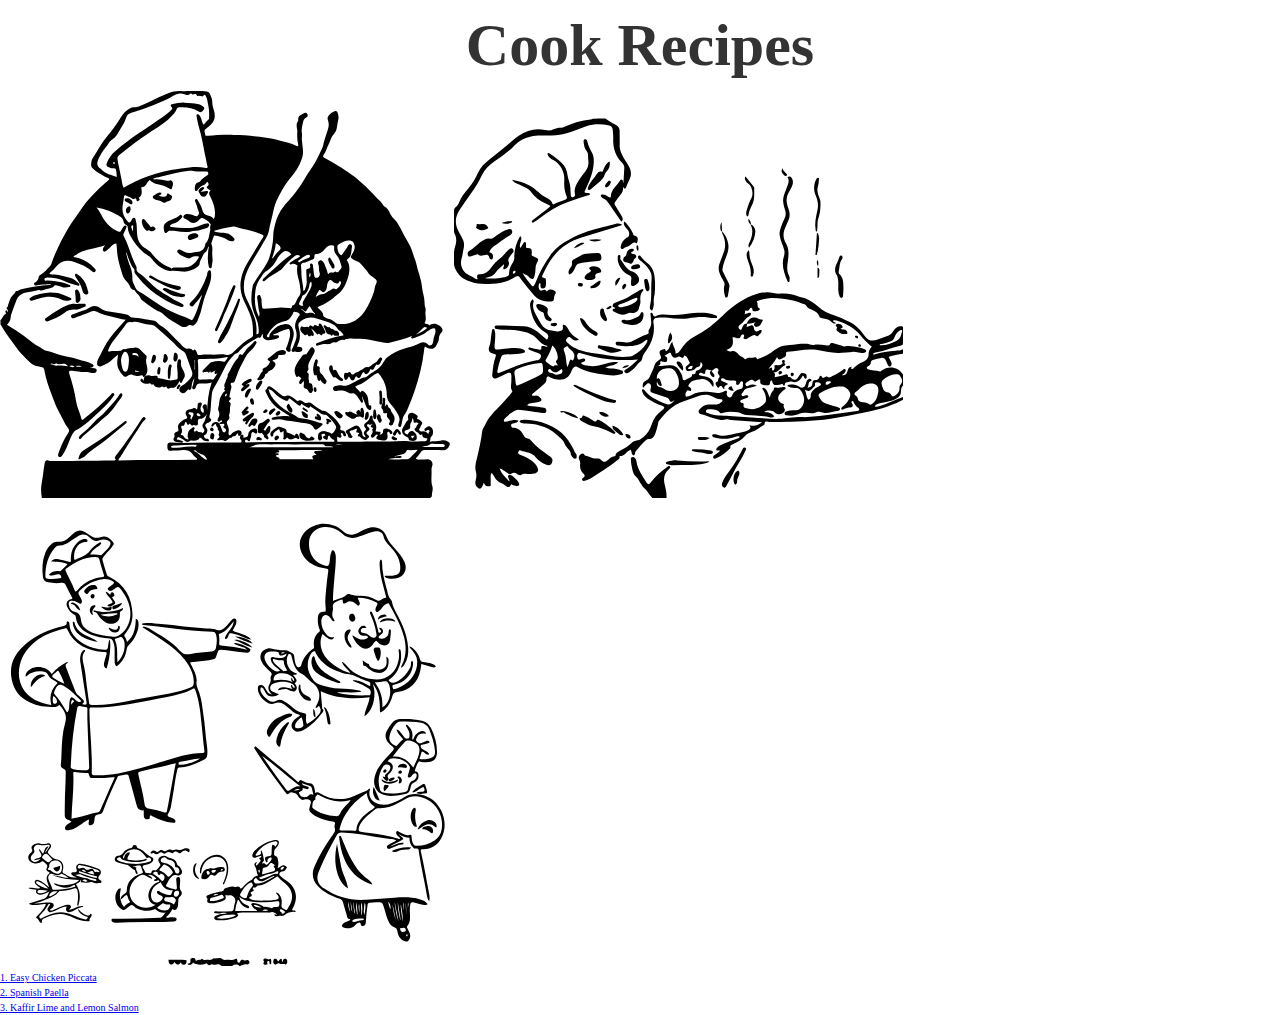
<file: index.html>
<!DOCTYPE html>
<html lang="en">
	<head>
		<meta charset="UTF-8" />
		<meta http-equiv="X-UA-Compatible" content="IE=edge" />
		<meta name="viewport" content="width=device-width, initial-scale=1.0" />
		<link rel="stylesheet" href="./css/styles-index.css" type="text/css" />
		<title>odin-recipes</title>
	</head>
	<body>
		<header class="header">
			<h1 class="header-title"><strong>Cook Recipes</strong></h1>
			<img
				src="./img/Vintagechef1-1.svg"
				alt="chef cook"
				width="450"
				height="auto"
			/>
			<img
				src="./img/chef retro vector1-1.svg"
				alt="chef cook"
				width="450"
				height="auto"
			/>
			<img src="./img/chef4-4.svg" alt="chef cook" width="450" height="auto" />
		</header>
		<main>
			<section>
				<p>
					<a href="recipes/easy-chicken-piccata.html"
						>1. Easy Chicken Piccata</a
					>
				</p>
			</section>
			<section>
				<p>
					<a href="recipes/spanish-paella.html">2. Spanish Paella</a>
				</p>
			</section>
			<section>
				<p>
					<a href="recipes/kaffir-lime.html">3. Kaffir Lime and Lemon Salmon</a>
				</p>
			</section>
		</main>
		<footer></footer>
	</body>
</html>
</file>
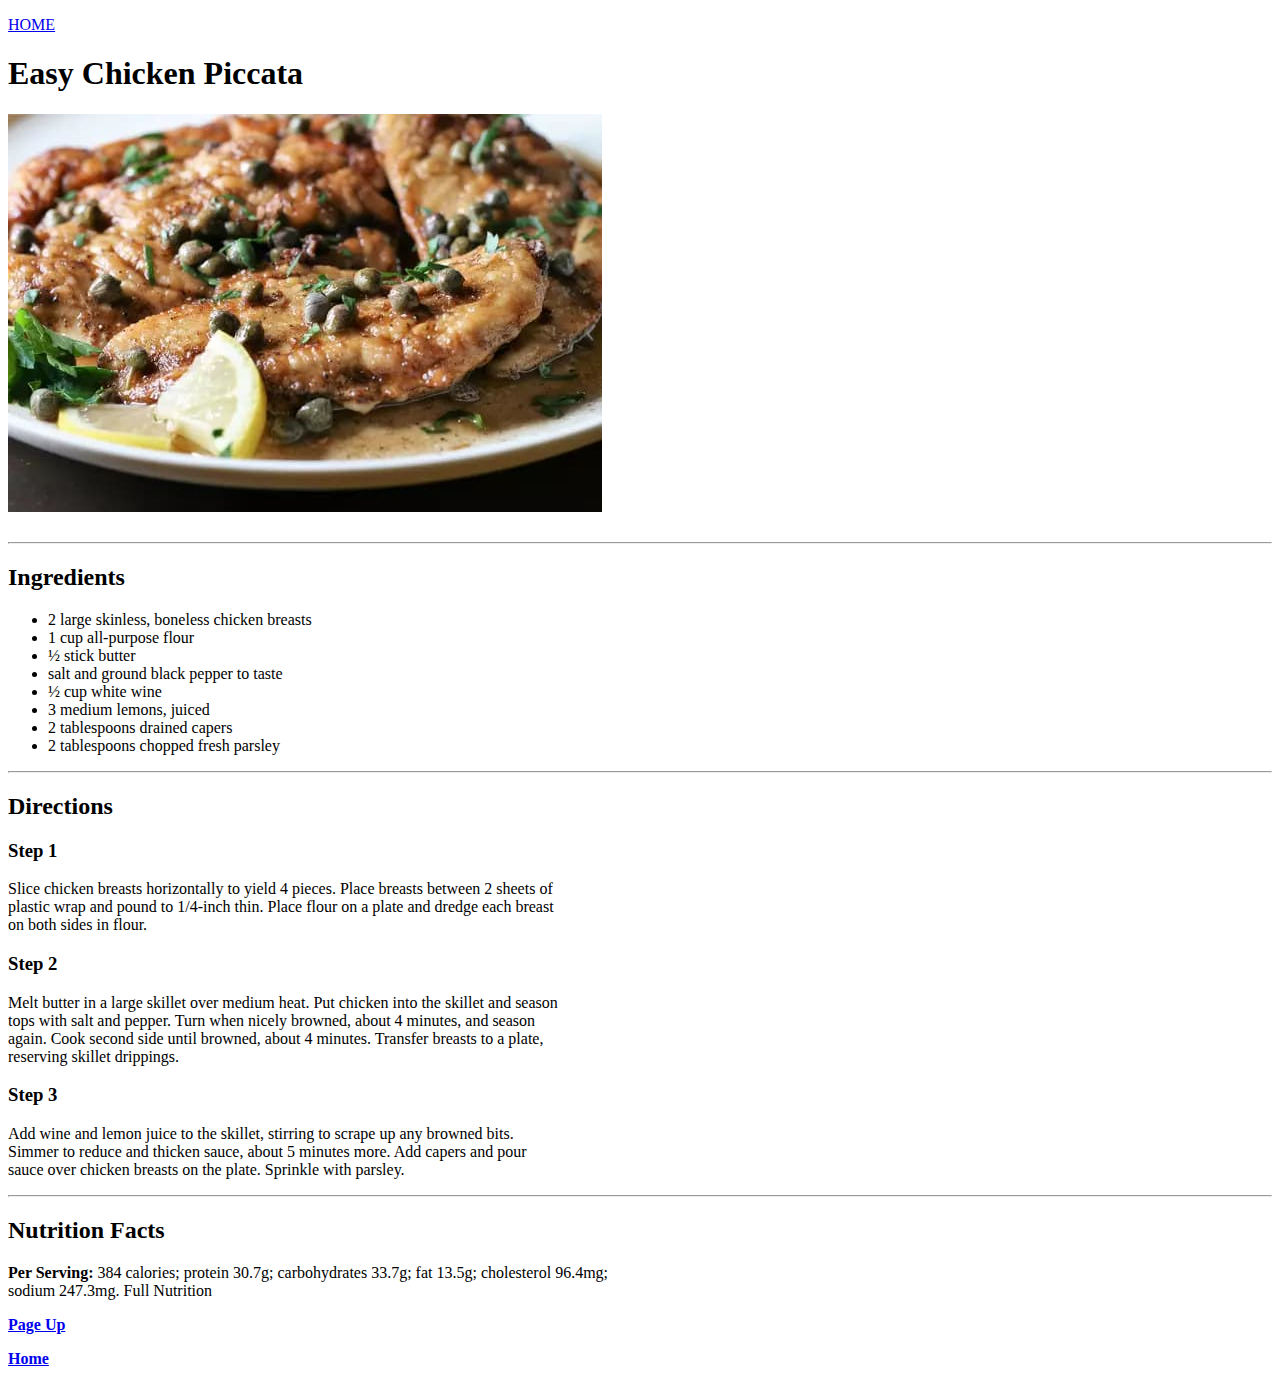
<file: recipes/easy-chicken-piccata.html>
<!DOCTYPE html>
<html lang="en">
	<head>
		<meta charset="UTF-8" />
		<meta http-equiv="X-UA-Compatible" content="IE=edge" />
		<meta name="viewport" content="width=device-width, initial-scale=1.0" />
		<title>EasyChickenPiccata</title>
	</head>
	<body>
		<header>
			<p>
				<a href="../index.html">HOME</a>
			</p>
			<h1>Easy Chicken Piccata</h1>
			<img src="img/picatta.jpg" alt="delicious recipes chicken" />
		</header>
		<br />
		<hr />
		<section>
			<h2>Ingredients</h2>
			<ul>
				<li>2 large skinless, boneless chicken breasts</li>
				<li>1 cup all-purpose flour</li>
				<li>½ stick butter</li>
				<li>salt and ground black pepper to taste</li>
				<li>½ cup white wine</li>
				<li>3 medium lemons, juiced</li>
				<li>2 tablespoons drained capers</li>
				<li>2 tablespoons chopped fresh parsley</li>
			</ul>
		</section>
		<hr />
		<section>
			<h2>Directions</h2>
			<article>
				<h3>Step 1</h3>
				<p>
					Slice chicken breasts horizontally to yield 4 pieces. Place breasts
					between 2 sheets of<br />
					plastic wrap and pound to 1/4-inch thin. Place flour on a plate and
					dredge each breast<br />
					on both sides in flour.
				</p>
			</article>
			<article>
				<h3>Step 2</h3>
				<p>
					Melt butter in a large skillet over medium heat. Put chicken into the
					skillet and season<br />
					tops with salt and pepper. Turn when nicely browned, about 4 minutes,
					and season<br />
					again. Cook second side until browned, about 4 minutes. Transfer
					breasts to a plate,<br />
					reserving skillet drippings.
				</p>
			</article>
			<article>
				<h3>Step 3</h3>
				<p>
					Add wine and lemon juice to the skillet, stirring to scrape up any
					browned bits.<br />
					Simmer to reduce and thicken sauce, about 5 minutes more. Add capers
					and pour<br />
					sauce over chicken breasts on the plate. Sprinkle with parsley.
				</p>
			</article>
		</section>
		<hr />
		<footer>
			<h2>Nutrition Facts</h2>
			<p>
				<strong>Per Serving:</strong>
				384 calories; protein 30.7g; carbohydrates 33.7g; fat 13.5g; cholesterol
				96.4mg;<br />
				sodium 247.3mg. Full Nutrition
			</p>

			<p>
				<a href="easy-chicken-piccata.html"><strong>Page Up</strong></a>
			</p>

			<p>
				<a href="../index.html"><strong>Home</strong></a>
			</p>
		</footer>
	</body>
</html>
</file>
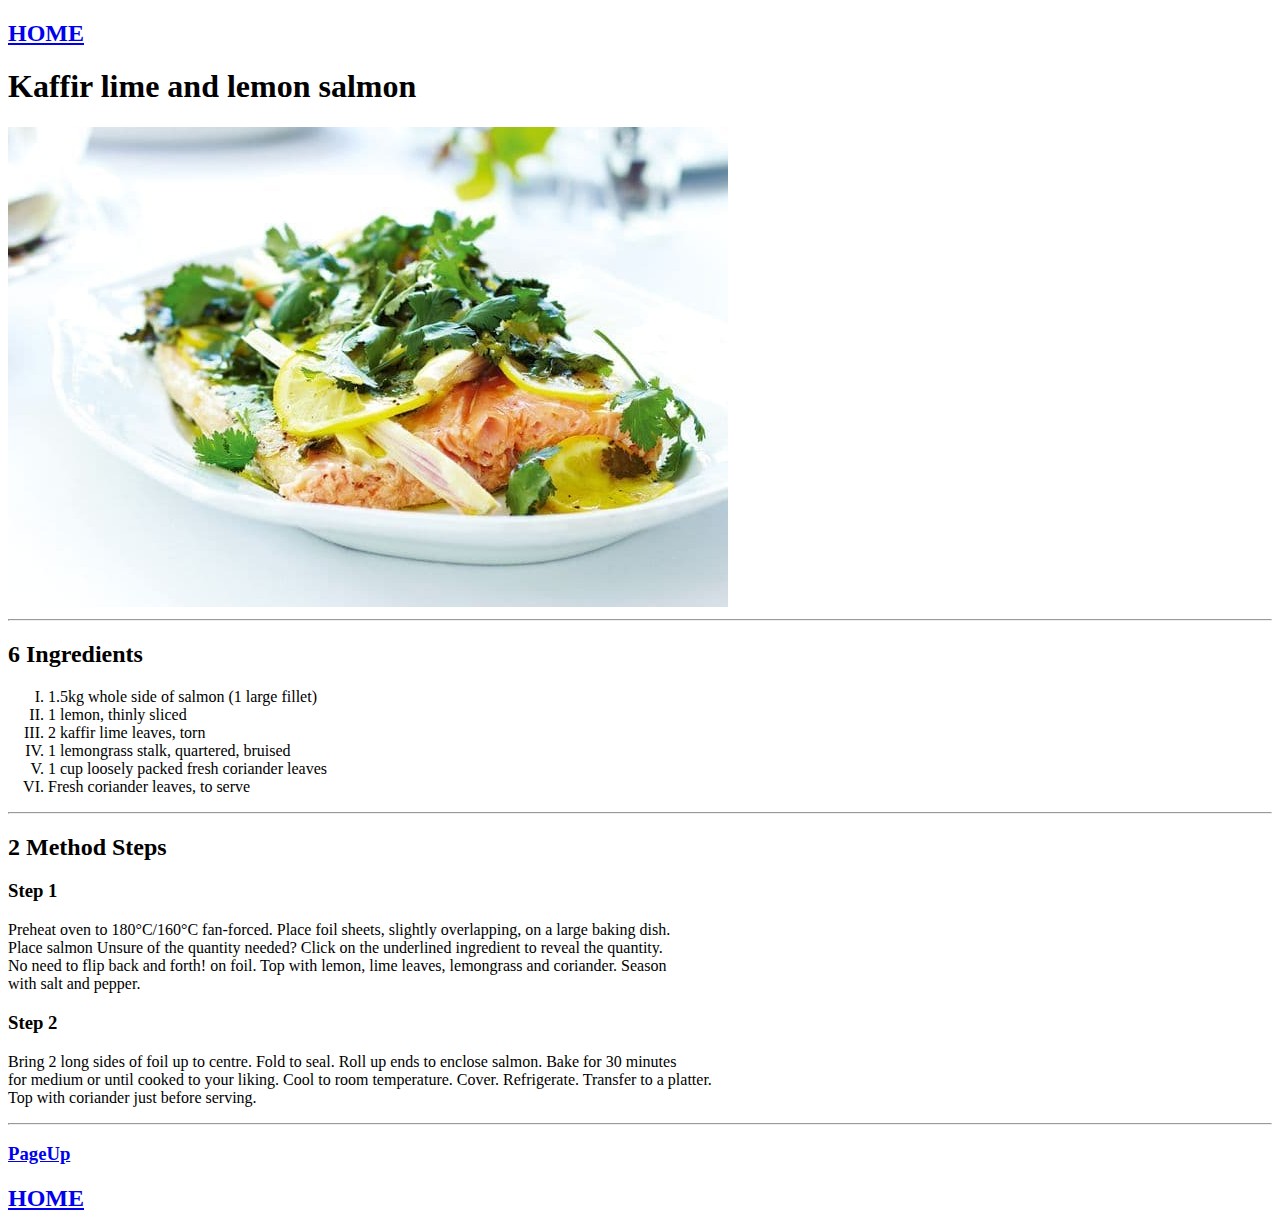
<file: recipes/kaffir-lime.html>
<!DOCTYPE html>
<html lang="en">
	<head>
		<meta charset="UTF-8" />
		<meta http-equiv="X-UA-Compatible" content="IE=edge" />
		<meta name="viewport" content="width=device-width, initial-scale=1.0" />
		<title>KaffirLimeAndLemonSalmon</title>
	</head>
	<body>
		<h2>
			<a href="../index.html">HOME</a>
		</h2>
		<h1>Kaffir lime and lemon salmon</h1>
		<img src="img/kaffir-lime-and-lemon-salmon.jpg" alt="delisious fish" />
		<br />
		<hr />
		<h2>6 Ingredients</h2>
		<ol type="I">
			<li>1.5kg whole side of salmon (1 large fillet)</li>
			<li>1 lemon, thinly sliced</li>
			<li>2 kaffir lime leaves, torn</li>
			<li>1 lemongrass stalk, quartered, bruised</li>
			<li>1 cup loosely packed fresh coriander leaves</li>
			<li>Fresh coriander leaves, to serve</li>
		</ol>
		<hr />

		<h2>2 Method Steps</h2>
		<h3>Step 1</h3>
		<p>
			Preheat oven to 180°C/160°C fan-forced. Place foil sheets, slightly
			overlapping, on a large baking dish.<br />
			Place salmon Unsure of the quantity needed? Click on the underlined
			ingredient to reveal the quantity.<br />
			No need to flip back and forth! on foil. Top with lemon, lime leaves,
			lemongrass and coriander. Season<br />
			with salt and pepper.
		</p>

		<h3>Step 2</h3>
		<p>
			Bring 2 long sides of foil up to centre. Fold to seal. Roll up ends to
			enclose salmon. Bake for 30 minutes<br />
			for medium or until cooked to your liking. Cool to room temperature.
			Cover. Refrigerate. Transfer to a platter.<br />
			Top with coriander just before serving.
		</p>
		<hr />
		<h3>
			<a href="../recipes/kaffir-lime.html">PageUp</a>
		</h3>
		<h2>
			<a href="../index.html">HOME</a>
		</h2>
	</body>
</html>
</file>
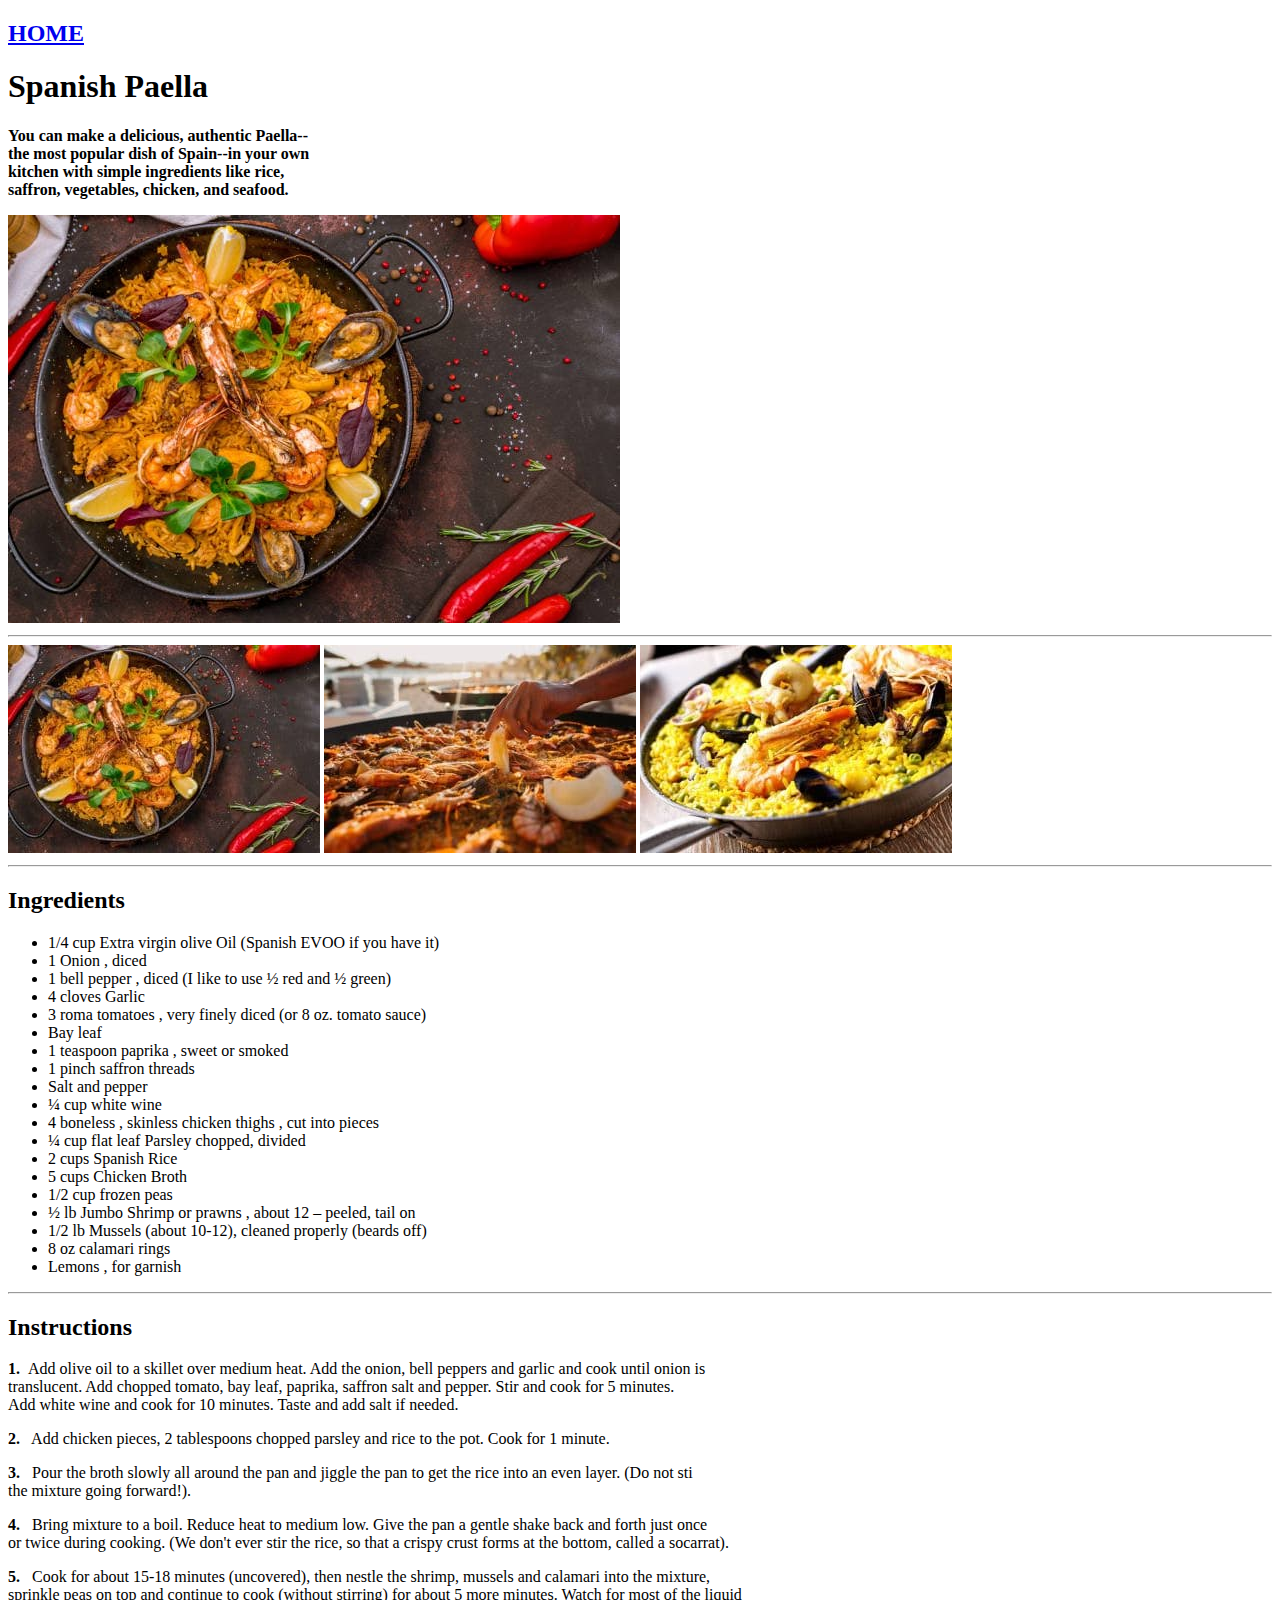
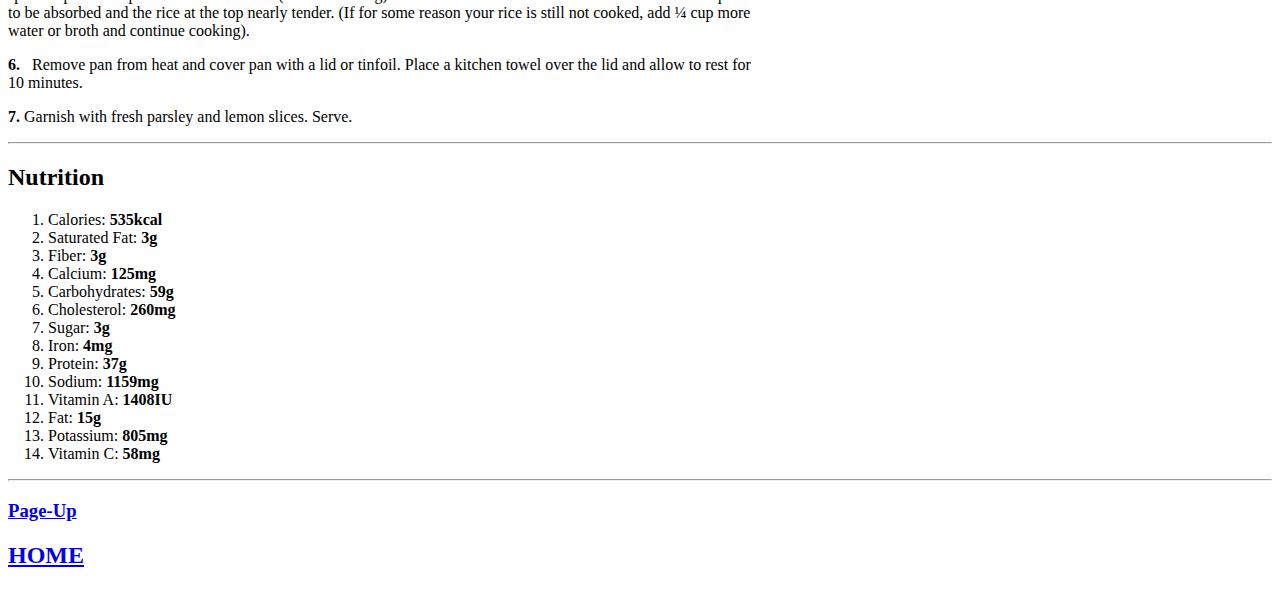
<file: recipes/spanish-paella.html>
<!DOCTYPE html>
<html lang="en">
	<head>
		<meta charset="UTF-8" />
		<meta http-equiv="X-UA-Compatible" content="IE=edge" />
		<meta name="viewport" content="width=device-width, initial-scale=1.0" />
		<title>Spanish-Paella</title>
	</head>
	<body>
		<h2>
			<a href="../index.html">HOME</a>
		</h2>
		<h1>Spanish Paella</h1>
		<!--<hr />-->
		<p>
			<strong
				>You can make a delicious, authentic Paella--<br />the most popular dish
				of Spain--in your own<br />
				kitchen with simple ingredients like rice,<br />
				saffron, vegetables, chicken, and seafood.</strong
			>
		</p>
		<img src="img/paella_1.jpg" alt="delicious paella" />
		<hr />
		<img src="img/paella_1-resize.jpg" alt="delicious paella" />
		<img src="img/paella_2-resize.jpg" alt="delicious paella" />
		<img src="img/paella_3-resize.jpg" alt="delicious paella" />
		<hr />

		<h2>Ingredients</h2>
		<ul>
			<li>1/4 cup Extra virgin olive Oil (Spanish EVOO if you have it)</li>
			<li>1 Onion , diced</li>
			<li>1 bell pepper , diced (I like to use ½ red and ½ green)</li>
			<li>4 cloves Garlic</li>
			<li>3 roma tomatoes , very finely diced (or 8 oz. tomato sauce)</li>
			<li>Bay leaf</li>
			<li>1 teaspoon paprika , sweet or smoked</li>
			<li>1 pinch saffron threads</li>
			<li>Salt and pepper</li>
			<li>¼ cup white wine</li>
			<li>4 boneless , skinless chicken thighs , cut into pieces</li>
			<li>¼ cup flat leaf Parsley chopped, divided</li>
			<li>2 cups Spanish Rice</li>
			<li>5 cups Chicken Broth</li>
			<li>1/2 cup frozen peas</li>
			<li>½ lb Jumbo Shrimp or prawns , about 12 &#8211; peeled, tail on</li>
			<li>1/2 lb Mussels (about 10-12), cleaned properly (beards off)</li>
			<li>8 oz calamari rings</li>
			<li>Lemons , for garnish</li>
		</ul>
		<hr />
		<h2>Instructions</h2>
		<p>
			<strong>1. </strong> &nbsp;Add olive oil to a skillet over medium heat.
			Add the onion, bell peppers and garlic and cook until onion is<br />
			translucent. Add chopped tomato, bay leaf, paprika, saffron salt and
			pepper. Stir and cook for 5 minutes.<br />
			Add white wine and cook for 10 minutes. Taste and add salt if needed.
		</p>

		<p>
			<strong>2.</strong> &nbsp; Add chicken pieces, 2 tablespoons chopped
			parsley and rice to the pot. Cook for 1 minute.
		</p>

		<p>
			<strong>3.</strong> &nbsp; Pour the broth slowly all around the pan and
			jiggle the pan to get the rice into an even layer. (Do not sti<br />the
			mixture going forward!).
		</p>

		<p>
			<strong>4.</strong> &nbsp; Bring mixture to a boil. Reduce heat to medium
			low. Give the pan a gentle shake back and forth just once<br />
			or twice during cooking. (We don't ever stir the rice, so that a crispy
			crust forms at the bottom, called a socarrat).
		</p>

		<p>
			<strong>5.</strong> &nbsp; Cook for about 15-18 minutes (uncovered), then
			nestle the shrimp, mussels and calamari into the mixture,<br />
			sprinkle peas on top and continue to cook (without stirring) for about 5
			more minutes. Watch for most of the liquid<br />
			to be absorbed and the rice at the top nearly tender. (If for some reason
			your rice is still not cooked, add ¼ cup more<br />
			water or broth and continue cooking).
		</p>

		<p>
			<strong>6.</strong> &nbsp; Remove pan from heat and cover pan with a lid
			or tinfoil. Place a kitchen towel over the lid and allow to rest for<br />
			10 minutes.
		</p>

		<p>
			<strong>7.</strong>&nbsp;Garnish with fresh parsley and lemon slices.
			Serve.
		</p>
		<hr />
		<h2>Nutrition</h2>

		<ol>
			<li>Calories:<strong> 535kcal</strong></li>
			<li>Saturated Fat:<strong> 3g</strong></li>
			<li>Fiber: <strong>3g</strong></li>
			<li>Calcium: <strong>125mg</strong></li>
			<li>Carbohydrates: <strong>59g</strong></li>
			<li>Cholesterol: <strong>260mg</strong></li>
			<li>Sugar: <strong>3g</strong></li>
			<li>Iron: <strong>4mg</strong></li>
			<li>Protein: <strong>37g</strong></li>
			<li>Sodium: <strong>1159mg</strong></li>
			<li>Vitamin A: <strong>1408IU</strong></li>
			<li>Fat: <strong>15g</strong></li>
			<li>Potassium: <strong>805mg</strong></li>
			<li>Vitamin C: <strong>58mg</strong></li>
		</ol>
		<hr />
		<h3>
			<a href="spanish-paella.html">Page-Up</a>
		</h3>

		<h2><a href="../index.html">HOME</a></h2>
	</body>
</html>
</file>
<file: css/styles-index.css>
html {
	box-sizing: border-box;
	font-size: 62.5%;
	line-height: 1.5;
	text-rendering: optimizeLegibility;
}

*,
*::before,
*::after {
	box-sizing: inherit;
	margin: 0;
	padding: 0;
}

.header-title {
	color: #333;
	text-align: center;
	font-size: clamp(1rem, 20vw, 6rem);
}
</file>
